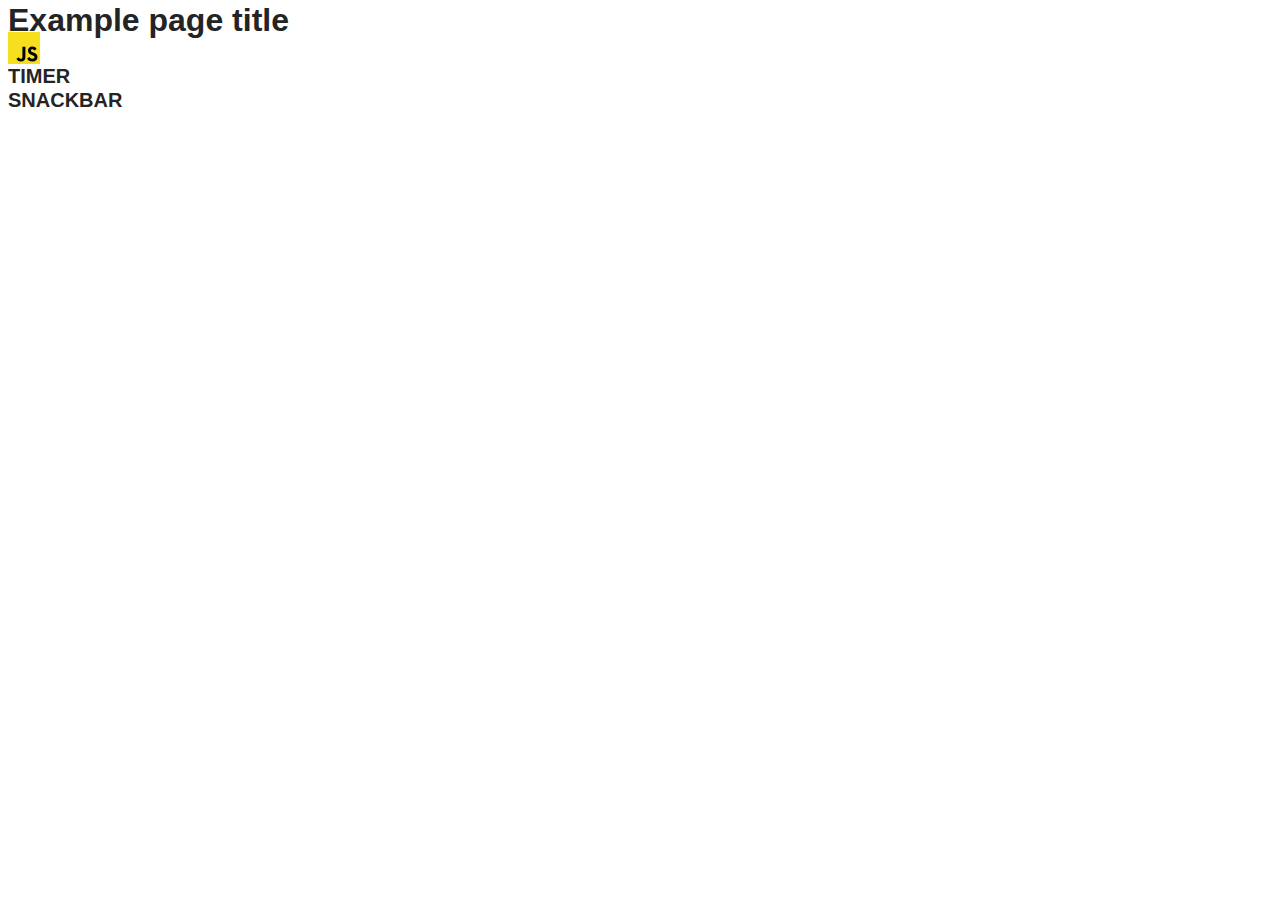
<file: src/index.html>
<!DOCTYPE html>
<html lang="en">
  <head>
    <meta charset="UTF-8" />
    <link rel="icon" type="image/svg+xml" href="/favicon.svg" />
    <meta name="viewport" content="width=device-width, initial-scale=1.0" />
    <title>Vanilla App Template</title>
    <link rel="stylesheet" href="./css/styles.css" />
  </head>
  <body>
    <load ="partials/header.html" />

    <section>
      <h1>Example page title</h1>
      <!-- Path to images as from index.html file -->
      <img src="./img/javascript.svg" alt="" />
    </section>
    <a href="./1-timer.html">TIMER</a>
    <a href="./2-snackbar.html">SNACKBAR</a>
    <!-- Loads the specified .html file -->
    <load ="partials/vite-promo.html" />

    <!-- <script type="module" src="./main.js"></script>
     <script type="module" src="./main.js"></script>
    <script type="module" src="./main.js"></script> -->
  </body>
</html>
</file>
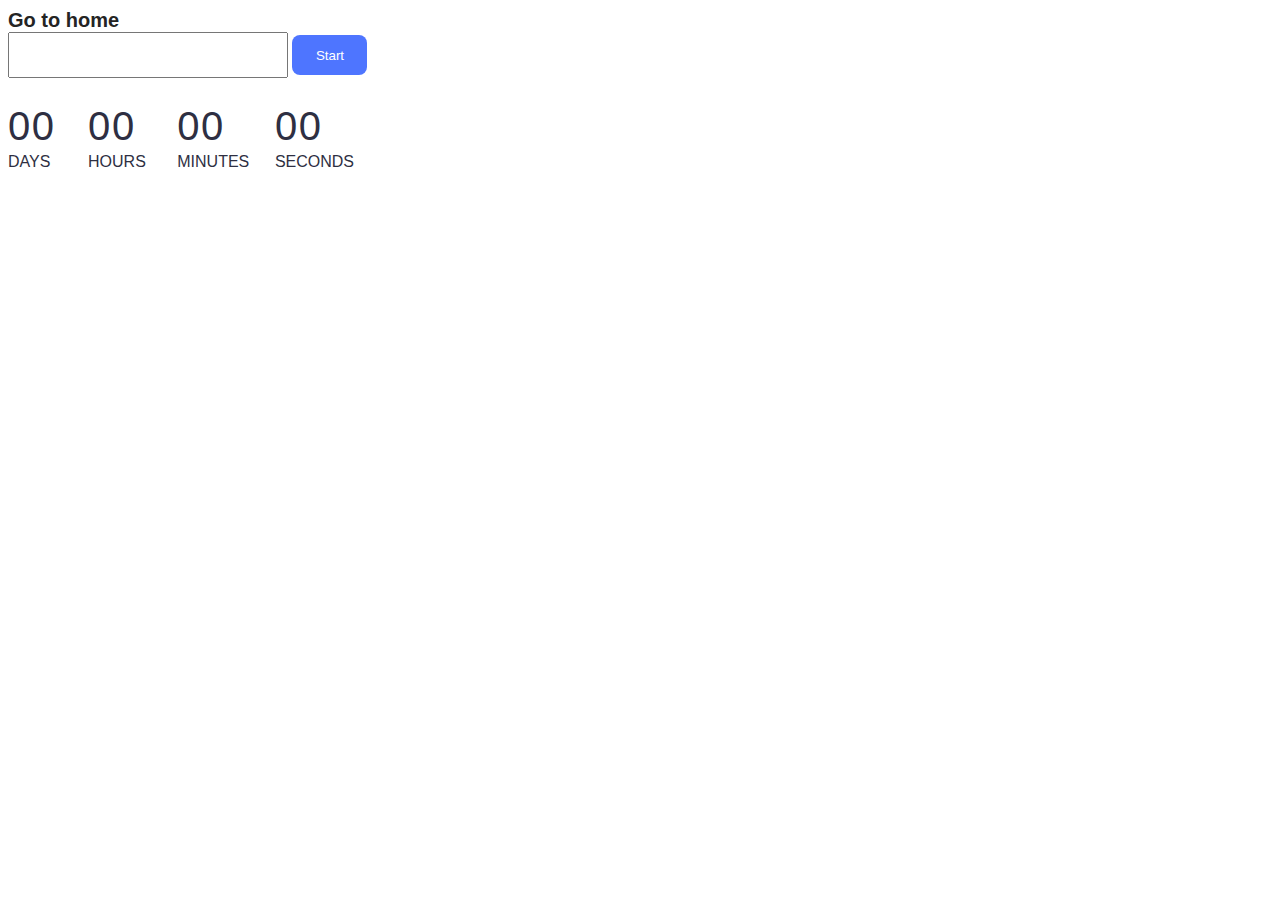
<file: src/1-timer.html>
<!DOCTYPE html>
<html lang="en">
  <head>
    <meta charset="UTF-8" />
    <meta http-equiv="X-UA-Compatible" content="IE=edge" />
    <meta name="viewport" content="width=device-width, initial-scale=1.0" />
    <title>Timer</title>
    <link rel="stylesheet" href="./css/styles.css" />
  </head>
  <body>
    <section>
      <a href="./index.html">Go to home</a>
      <!-- <h1>Welcome to page 2</h1> -->
    </section>
    <input type="text" id="datetime-picker" />
    <button type="button" class="btn-start" data-start>Start</button>

    <div class="timer">
      <div class="field">
        <span class="value" data-days>00</span>
        <span class="label">DAYS</span>
      </div>
      <div class="field">
        <span class="value" data-hours>00</span>
        <span class="label">HOURS</span>
      </div>
      <div class="field">
        <span class="value" data-minutes>00</span>
        <span class="label">MINUTES</span>
      </div>
      <div class="field">
        <span class="value" data-seconds>00</span>
        <span class="label">SECONDS</span>
      </div>
    </div>
  </body>
  <script src="./js/1-timer.js" type="module"></script>
</html>
</file>
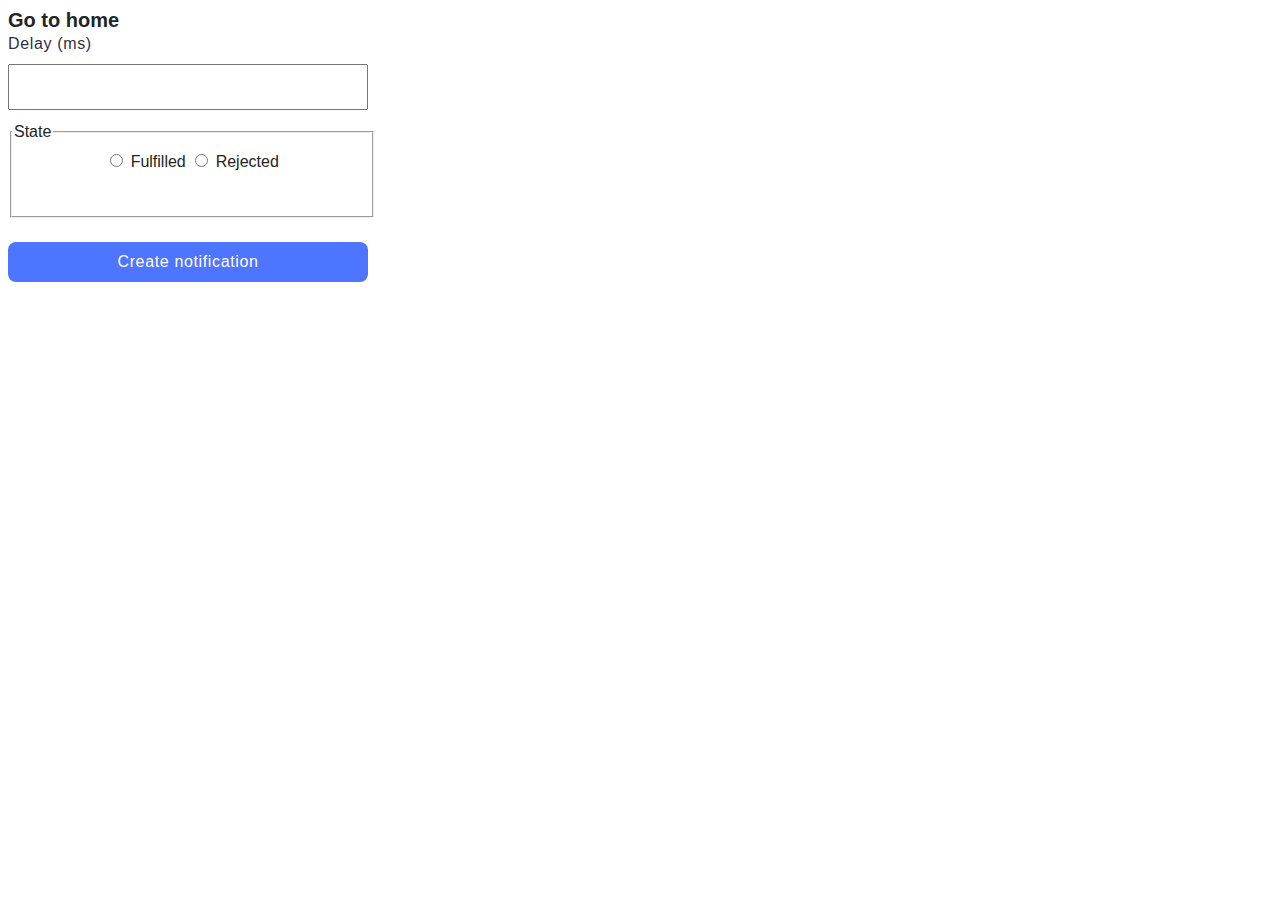
<file: src/2-snackbar.html>
<!DOCTYPE html>
<html lang="en">
  <head>
    <meta charset="UTF-8" />
    <meta http-equiv="X-UA-Compatible" content="IE=edge" />
    <meta name="viewport" content="width=device-width, initial-scale=1.0" />
    <link rel="stylesheet" href="./css/styles.css" />
    <title>Page 3</title>
  </head>
  <body>
    <section>
      <a href="./index.html">Go to home</a>
      <!-- <h1>Welcome to page 3</h1> -->
    </section>
    <form class="form">
      <label class="label-delay">
        Delay (ms)
        <input type="number" name="delay" required class="input-delay" />
      </label>

      <fieldset class="state">
        <legend class="legend">State</legend>
        <label>
          <input type="radio" name="state" value="fulfilled" required />
          Fulfilled
        </label>
        <label>
          <input type="radio" name="state" value="rejected" required />
          Rejected
        </label>
      </fieldset>

      <button type="submit" class="btn-create">Create notification</button>
    </form>
  </body>
  <script src="./js/2-snackbar.js" type="module"></script>
</html>
</file>
<file: src/css/styles.css>
/**
  |============================
  | include css partials with
  | default @import url()
  |============================
*/
@import url('./reset.css');
@import url('./vite-promo.css');
@import url('./header.css');

:root {
  font-family: Inter, Avenir, Helvetica, Arial, sans-serif;
  font-size: 16px;
  line-height: 24px;
  font-weight: 400;

  color: #242424;
  background-color: rgba(255, 255, 255, 0.87);

  font-synthesis: none;
  text-rendering: optimizeLegibility;
  -webkit-font-smoothing: antialiased;
  -moz-osx-font-smoothing: grayscale;
  -webkit-text-size-adjust: 100%;
}
a {
  display: flex;
  font-size: 20px;
  font-weight: 700;
  text-decoration: wavy;
}
/* ================= Timer-style ================= */
#datetime-picker {
  width: 272px;
  height: 40px;
  margin-bottom: 24px;
}
#datetime-picker:hover {
  border-radius: 4px;
  width: 272px;
  height: 40px;
}
#datetime-picker:disabled {
  border-radius: 4px;
  width: 272px;
  height: 40px;
  background: #fafafa;
}
.btn-start {
  border: none;
  border-radius: 8px;
  padding: 8px 16px;
  width: 75px;
  height: 40px;
  background: #4e75ff;
  color: #fff;
}
.btn-start:disabled {
  background: #cfcfcf;
  color: #989898;
}
.btn-start:hover {
  background: #6c8cff;
}
.timer {
  display: flex;
  gap: 24px;
  width: 346px;
  height: 72px;
}
.value {
  font-size: 40px;
  line-height: 120%;
  letter-spacing: 0.04em;
  color: #2e2f42;
}
.label {
  font-size: 16px;
  line-height: 150%;
  color: #2e2f42;
}
/* ================= Sidebar-style =============== */
/* .form {
  margin-left: auto;
} */
.btn-create {
  border: none;
  border-radius: 8px;
  padding: 8px 16px;
  width: 360px;
  height: 40px;
  background: #4e75ff;
  font-weight: 500;
  font-size: 16px;
  line-height: 150%;
  letter-spacing: 0.04em;
  color: #fff;
  margin: auto;
}
.label-delay {
  display: flex;
  flex-wrap: wrap;
  font-size: 16px;
  line-height: 150%;
  letter-spacing: 0.04em;
  color: #2e2f42;
  width: 360px;
  height: 72px;
}
.input-delay {
  width: 360px;
  height: 40px;
  fill: none;
  margin-top: 8px;
}
.state {
  padding-left: 0;
  padding-right: 0;
  width: 360px;
  height: 78px;
  margin-top: 16px;
  margin-bottom: 24px;
  text-align: center;
}
.legend {
  text-align: left;
}
</file>
